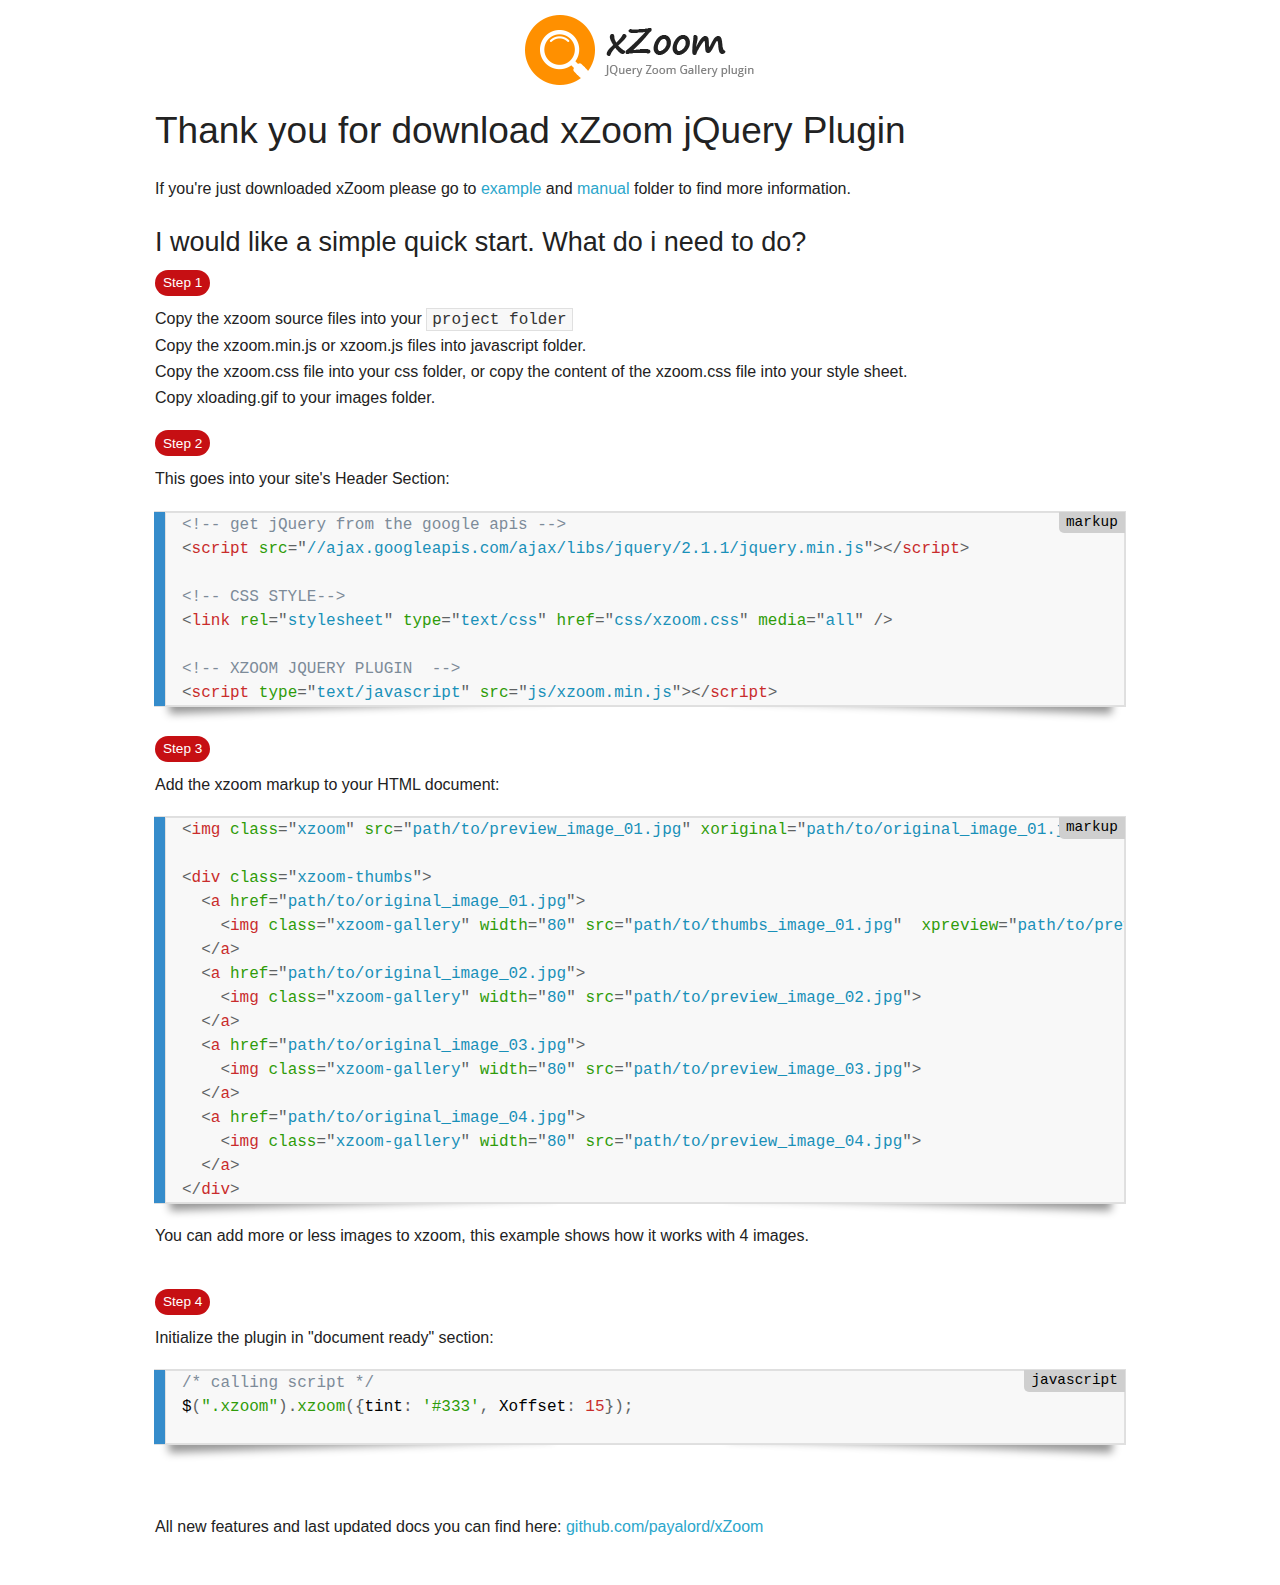
<file: xZoom-master/index.html>
<!doctype html>
<html class="no-js" lang="en">
  <head>
    <meta charset="utf-8" />
    <meta name="viewport" content="width=device-width, initial-scale=1.0" />
    <title>Manual | xZoom jQuery Zoom Gallery Plugin</title>
    <link rel="stylesheet" href="doc/css/normalize.css" />
    <link rel="stylesheet" href="doc/css/foundation.css" />
    <link rel="stylesheet" href="doc/css/prism.css" />
    <link rel="stylesheet" href="doc/css/manual.css" />
    <script src="doc/js/vendor/modernizr.js"></script>
  <!--[if lt IE 9]><script src="http://html5shiv.googlecode.com/svn/trunk/html5.js"></script><![endif]-->
  </head>

  <body>
  
  <div class="container">
    <div class="row">
      <div class="large-12 column text-center"><a href="https://payalord.github.io/xZoom"><img src="doc/images/logo.png" alt=""></a></div>
      <div class="large-12 column"><p><h2>Thank you for download xZoom jQuery Plugin</h2></p></div>
      <div class="large-12 column">
    If you're just downloaded xZoom please go to <a href="example/index.html">example</a> and <a href="doc/manual.html">manual</a> folder to find more information.
      </div>
    </div>
    <section>
      <div class="row">
        <div class="large-12 column">
          <h3>I would like a simple quick start. What do i need to do?</h3>
          <span class="label alert round">Step 1</span>
          <p>Copy the xzoom source files into your <code>project folder</code><br />
          Copy the xzoom.min.js or xzoom.js files into javascript folder.<br />
      Copy the xzoom.css file into your css folder, or copy the content of the xzoom.css file into your style sheet.<br />
      Copy xloading.gif to your images folder.</p>
          <span class="label alert round">Step 2</span>
          <p>This goes into your site's Header Section:</p>
          <p><pre><code class="language-markup">&lt;!-- get jQuery from the google apis --&gt;
&lt;script src="//ajax.googleapis.com/ajax/libs/jquery/2.1.1/jquery.min.js"&gt;&lt;/script&gt;

&lt;!-- CSS STYLE--&gt;
&lt;link rel="stylesheet" type="text/css" href="css/xzoom.css" media="all" /&gt;

&lt;!-- XZOOM JQUERY PLUGIN  --&gt;
&lt;script type="text/javascript" src="js/xzoom.min.js"&gt;&lt;/script&gt;</code></pre>
          </p>    
          <div class="line"><span class="label alert round">Step 3</span>
          <p>Add the xzoom markup to your HTML document:</p>
          <p>
            <pre><code class="language-markup">&lt;img class="xzoom" src="path/to/preview_image_01.jpg" xoriginal="path/to/original_image_01.jpg" /&gt;

&lt;div class="xzoom-thumbs"&gt;
  &lt;a href="path/to/original_image_01.jpg"&gt;
    &lt;img class="xzoom-gallery" width="80" src="path/to/thumbs_image_01.jpg"  xpreview="path/to/preview_image_01.jpg"&gt;
  &lt;/a&gt;
  &lt;a href="path/to/original_image_02.jpg"&gt;
    &lt;img class="xzoom-gallery" width="80" src="path/to/preview_image_02.jpg"&gt;
  &lt;/a&gt;
  &lt;a href="path/to/original_image_03.jpg"&gt;
    &lt;img class="xzoom-gallery" width="80" src="path/to/preview_image_03.jpg"&gt;
  &lt;/a&gt;
  &lt;a href="path/to/original_image_04.jpg"&gt;
    &lt;img class="xzoom-gallery" width="80" src="path/to/preview_image_04.jpg"&gt;
  &lt;/a&gt;
&lt;/div&gt;</code></pre>
          </p>
      <p>You can add more or less images to xzoom, this example shows how it works with 4 images.</p>
          </div>
          <div class="line"><span class="label alert round">Step 4</span>
          <p>Initialize the plugin in "document ready" section:</p>
          <p>
            <pre><code class="language-javascript">/* calling script */
$(".xzoom").xzoom({tint: '#333', Xoffset: 15});
            </code></pre>
          </p>
          </div>                        
        </div>       
      </div>
    </section> 
    <section>
    <div class="row">
      <div class="large-12 column">
        <div class="line">
          <p>All new features and last updated docs you can find here: <a href="https://github.com/payalord/xZoom">github.com/payalord/xZoom</a></p>
        </div>
      </div>
    </div>  
    </section>       
  </div>
    <script src="doc/js/vendor/jquery.js"></script>
    <script src="doc/js/foundation.min.js"></script>
    <script src="doc/js/vendor/prism.js"></script>
  </body>
</html>
</file>
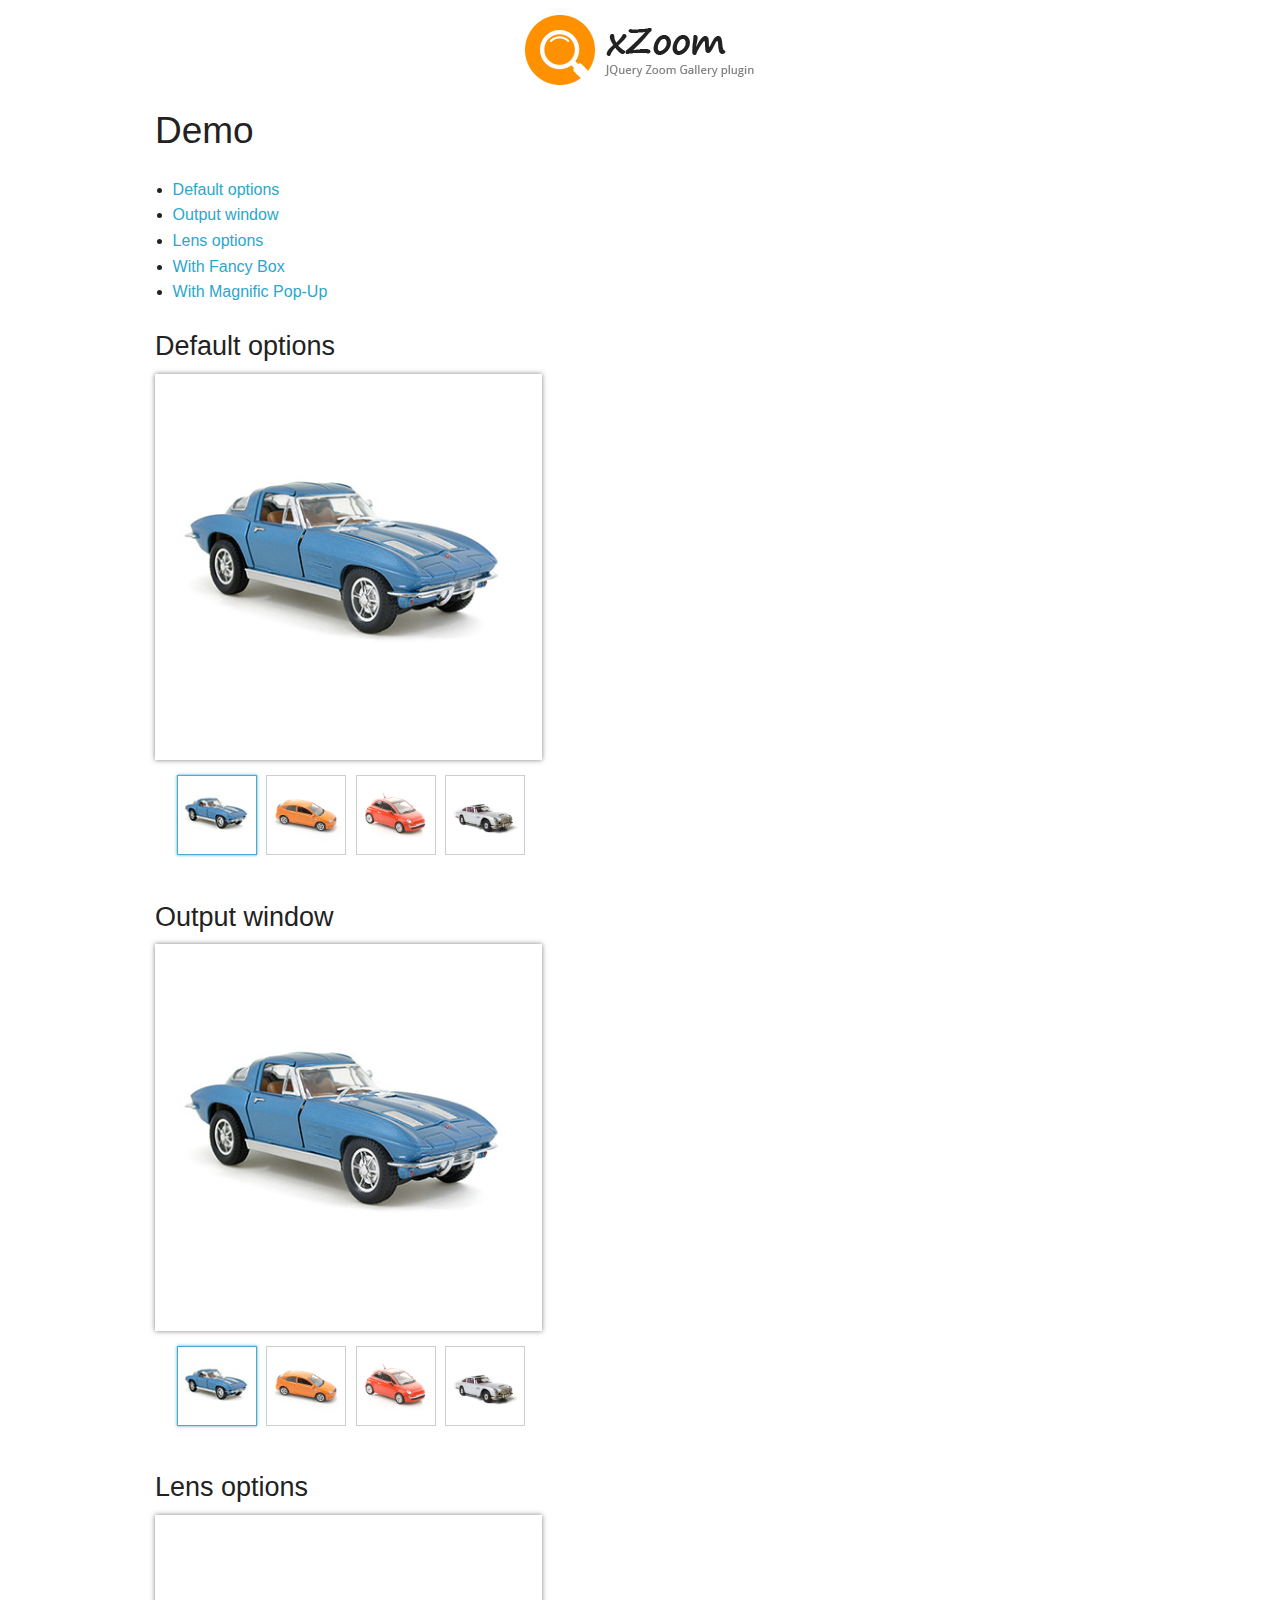
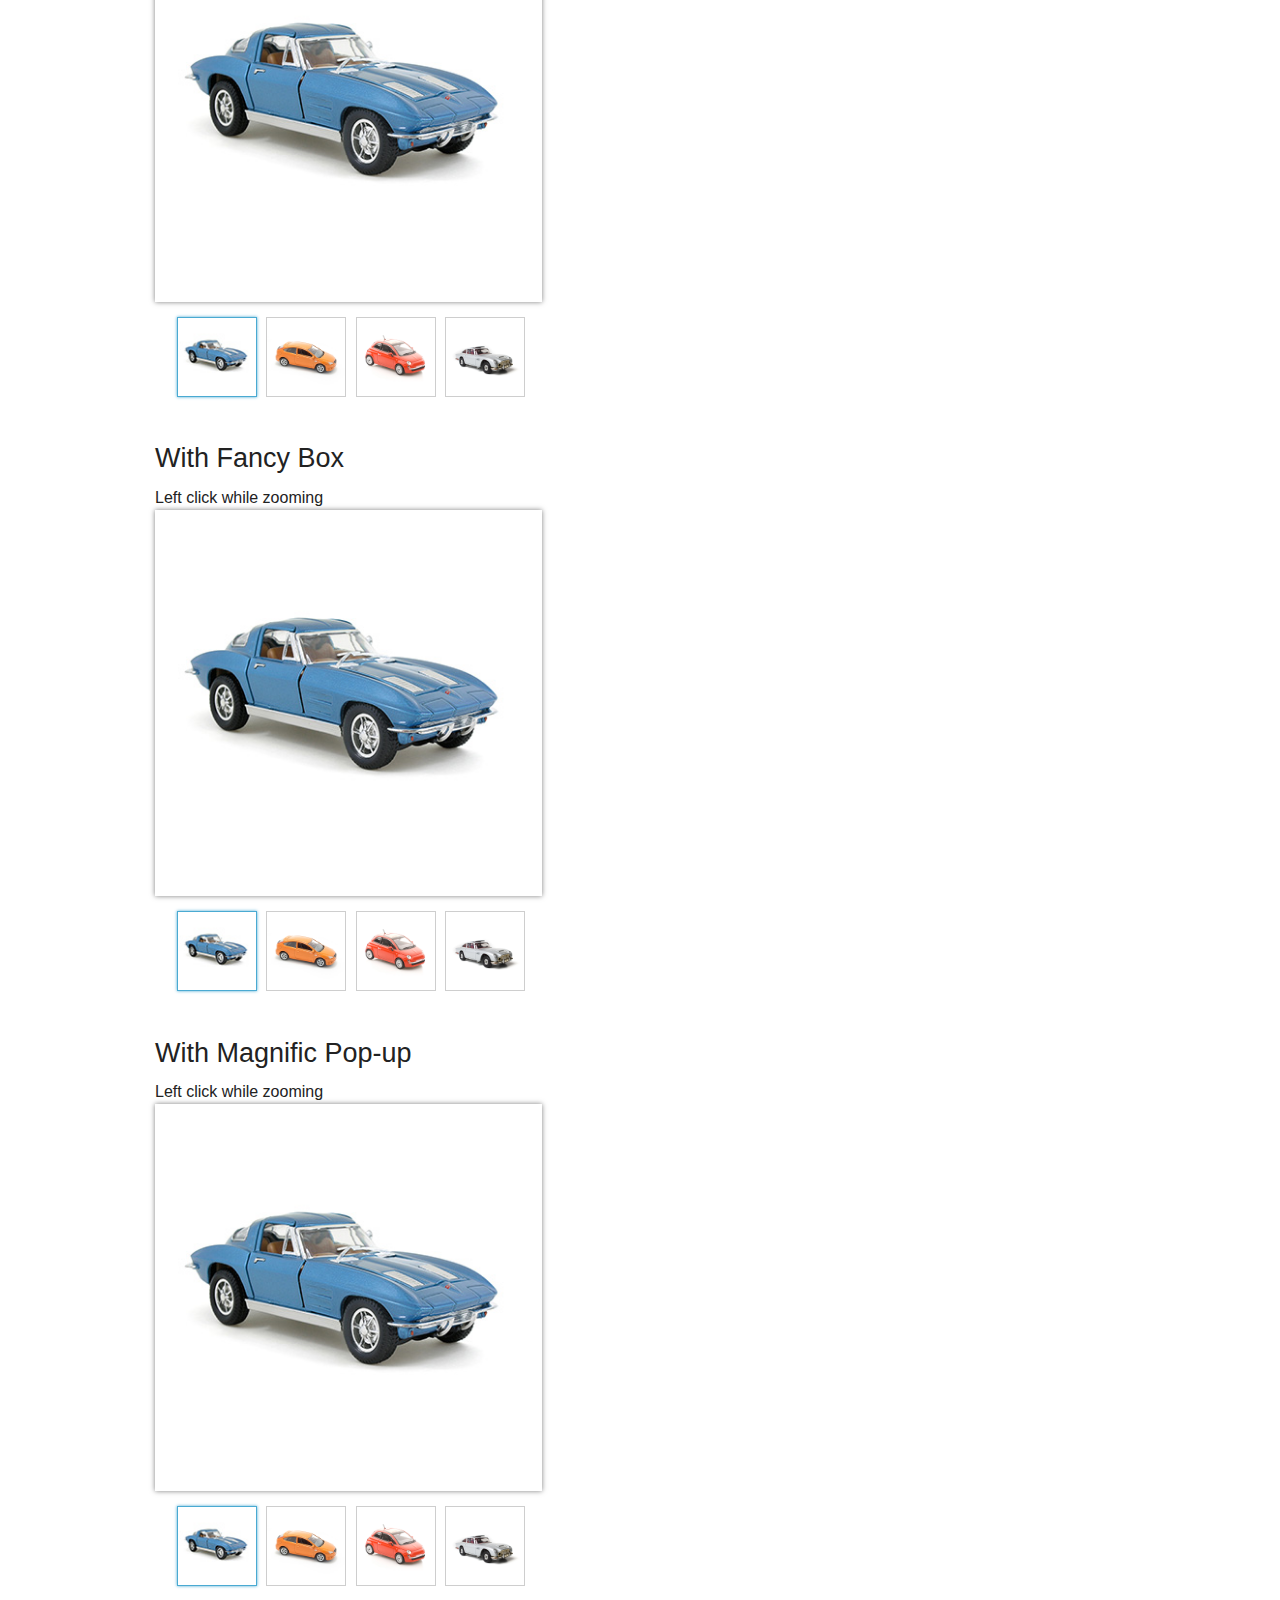
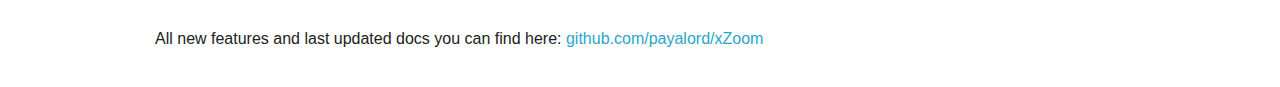
<file: xZoom-master/example/index.html>
<!doctype html>
<html class="no-js" lang="en">
  <head>
    <meta charset="utf-8" />
    <meta name="viewport" content="width=device-width, initial-scale=1.0" />
    <title>Demo | xZoom Jquery Zoom Gallery</title>
    <link rel="stylesheet" href="css/normalize.css" />
    <link rel="stylesheet" href="css/foundation.css" />
    <link rel="stylesheet" href="css/demo.css" />
    <script src="js/vendor/modernizr.js"></script>
    <script src="js/vendor/jquery.js"></script>
  <!-- xzoom plugin here -->
  <script type="text/javascript" src="../dist/xzoom.min.js"></script>
  <link rel="stylesheet" type="text/css" href="css/xzoom.css" media="all" /> 
  <!-- hammer plugin here -->
  <script type="text/javascript" src="hammer.js/1.0.5/jquery.hammer.min.js"></script>  
  <!--[if lt IE 9]><script src="http://html5shiv.googlecode.com/svn/trunk/html5.js"></script><![endif]-->
  <link type="text/css" rel="stylesheet" media="all" href="fancybox/source/jquery.fancybox.css" />
  <link type="text/css" rel="stylesheet" media="all" href="magnific-popup/css/magnific-popup.css" />
  <script type="text/javascript" src="fancybox/source/jquery.fancybox.js"></script>
  <script type="text/javascript" src="magnific-popup/js/magnific-popup.js"></script>       
  </head>

  <body>
  
  <div class="container">
    <div class="row">
      <div class="large-12 column text-center"><a href="https://payalord.github.io/xZoom"><img src="images/logo.png" alt=""></a></div>
      <div class="large-12 column"><p><h2>Demo</h2></p></div>
      <div class="large-12 column">
        <ul>
          <li><a href="#default">Default options</a></li>
          <li><a href="#output">Output window</a></li>
          <li><a href="#lens">Lens options</a></li>
          <li><a href="#fancy">With Fancy Box</a></li>
          <li><a href="#magnific">With Magnific Pop-Up</a></li>
        </ul>
      </div>
    </div>
    
    <!-- default start -->
    <section id="default" class="padding-top0">
    <div class="row">
      <div class="large-12 column"><h3>Default options</h3></div>
      <div class="large-5 column">
        <div class="xzoom-container">
          <img class="xzoom" id="xzoom-default" src="images/gallery/preview/01_b_car.jpg" xoriginal="images/gallery/original/01_b_car.jpg" />
          <div class="xzoom-thumbs">
            <a href="images/gallery/original/01_b_car.jpg"><img class="xzoom-gallery" width="80" src="images/gallery/thumbs/01_b_car.jpg"  xpreview="images/gallery/preview/01_b_car.jpg" title="The description goes here"></a>
            <a href="images/gallery/original/02_o_car.jpg"><img class="xzoom-gallery" width="80" src="images/gallery/preview/02_o_car.jpg" title="The description goes here"></a>
            <a href="images/gallery/original/03_r_car.jpg"><img class="xzoom-gallery" width="80" src="images/gallery/preview/03_r_car.jpg" title="The description goes here"></a>
            <a href="images/gallery/original/04_g_car.jpg"><img class="xzoom-gallery" width="80" src="images/gallery/preview/04_g_car.jpg" title="The description goes here"></a>
          </div>
        </div>        
      </div>
      <div class="large-7 column"></div>
    </div>
    </section>
    <!-- default end -->

    <!-- output window start -->
    <section id="output">
    <div class="row">
      <div class="large-12 column"><h3>Output window</h3></div>
      <div class="large-5 column">
        <div class="xzoom-container">
          <img class="xzoom2" src="images/gallery/preview/01_b_car.jpg" xoriginal="images/gallery/original/01_b_car.jpg" />
            <div class="xzoom-thumbs">
              <a href="images/gallery/original/01_b_car.jpg"><img class="xzoom-gallery2" width="80" src="images/gallery/thumbs/01_b_car.jpg"  xpreview="images/gallery/preview/01_b_car.jpg" title="The description goes here"></a>
              <a href="images/gallery/original/02_o_car.jpg"><img class="xzoom-gallery2" width="80" src="images/gallery/preview/02_o_car.jpg" title="The description goes here"></a>
              <a href="images/gallery/original/03_r_car.jpg"><img class="xzoom-gallery2" width="80" src="images/gallery/preview/03_r_car.jpg" title="The description goes here"></a>
              <a href="images/gallery/original/04_g_car.jpg"><img class="xzoom-gallery2" width="80" src="images/gallery/preview/04_g_car.jpg" title="The description goes here"></a>
            </div>
        </div>        
      </div>
      <div class="large-7 column"><div id="xzoom2-id" style="float: right; width: 200px; height: 200px;"></div></div>
    </div>
    </section>   
    <!-- output window end -->

    <!-- lens options start -->
    <section id="lens">
    <div class="row">
      <div class="large-12 column"><h3>Lens options</h3></div>
      <div class="large-5 column">
        <div class="xzoom-container">
          <img class="xzoom3" src="images/gallery/preview/01_b_car.jpg" xoriginal="images/gallery/original/01_b_car.jpg" />
          <div class="xzoom-thumbs">
            <a href="images/gallery/original/01_b_car.jpg"><img class="xzoom-gallery3" width="80" src="images/gallery/thumbs/01_b_car.jpg"  xpreview="images/gallery/preview/01_b_car.jpg" title="The description goes here"></a>
            <a href="images/gallery/original/02_o_car.jpg"><img class="xzoom-gallery3" width="80" src="images/gallery/preview/02_o_car.jpg" title="The description goes here"></a>
            <a href="images/gallery/original/03_r_car.jpg"><img class="xzoom-gallery3" width="80" src="images/gallery/preview/03_r_car.jpg" title="The description goes here"></a>
            <a href="images/gallery/original/04_g_car.jpg"><img class="xzoom-gallery3" width="80" src="images/gallery/preview/04_g_car.jpg" title="The description goes here"></a>
          </div>
        </div>        
      </div>
      <div class="large-7 column"></div>
    </div>
    </section>   
    <!-- lens options end -->

    <!-- fancy start -->
    <section id="fancy">
    <div class="row">
      <div class="large-12 column"><h3>With Fancy Box</h3>Left click while zooming</div>
      <div class="large-5 column">
        <div class="xzoom-container">
          <img class="xzoom4" id="xzoom-fancy" src="images/gallery/preview/01_b_car.jpg" xoriginal="images/gallery/original/01_b_car.jpg" />
          <div class="xzoom-thumbs">
            <a href="images/gallery/original/01_b_car.jpg"><img class="xzoom-gallery4" width="80" src="images/gallery/thumbs/01_b_car.jpg"  xpreview="images/gallery/preview/01_b_car.jpg" title="The description goes here"></a>
            <a href="images/gallery/original/02_o_car.jpg"><img class="xzoom-gallery4" width="80" src="images/gallery/preview/02_o_car.jpg" title="The description goes here"></a>
            <a href="images/gallery/original/03_r_car.jpg"><img class="xzoom-gallery4" width="80" src="images/gallery/preview/03_r_car.jpg" title="The description goes here"></a>
            <a href="images/gallery/original/04_g_car.jpg"><img class="xzoom-gallery4" width="80" src="images/gallery/preview/04_g_car.jpg" title="The description goes here"></a>
          </div>
        </div>          
      </div>
      <div class="large-7 column"></div>
    </div>
    </section>   
    <!-- fancy end -->

    <!-- magnific start -->
    <section id="magnific">
    <div class="row">
      <div class="large-12 column"><h3>With Magnific Pop-up</h3>Left click while zooming</div>
      <div class="large-5 column">
        <div class="xzoom-container">
          <img class="xzoom5" id="xzoom-magnific" src="images/gallery/preview/01_b_car.jpg" xoriginal="images/gallery/original/01_b_car.jpg" />
          <div class="xzoom-thumbs">
            <a href="images/gallery/original/01_b_car.jpg"><img class="xzoom-gallery5" width="80" src="images/gallery/thumbs/01_b_car.jpg"  xpreview="images/gallery/preview/01_b_car.jpg" title="The description goes here"></a>
            <a href="images/gallery/original/02_o_car.jpg"><img class="xzoom-gallery5" width="80" src="images/gallery/preview/02_o_car.jpg" title="The description goes here"></a>
            <a href="images/gallery/original/03_r_car.jpg"><img class="xzoom-gallery5" width="80" src="images/gallery/preview/03_r_car.jpg" title="The description goes here"></a>
            <a href="images/gallery/original/04_g_car.jpg"><img class="xzoom-gallery5" width="80" src="images/gallery/preview/04_g_car.jpg" title="The description goes here"></a>
          </div>
        </div>        
      </div>
      <div class="large-7 column"></div>
    </div>
    </section>   
    <!-- magnific end -->
    <section>
    <div class="row">
      <div class="large-12 column">
        <div class="line">
          <p>All new features and last updated docs you can find here: <a href="https://github.com/payalord/xZoom">github.com/payalord/xZoom</a></p>
        </div>
      </div>
    </div>  
    </section> 
  </div>
    <script src="js/foundation.min.js"></script>
    <script src="js/setup.js"></script>
  </body>
</html>
</file>
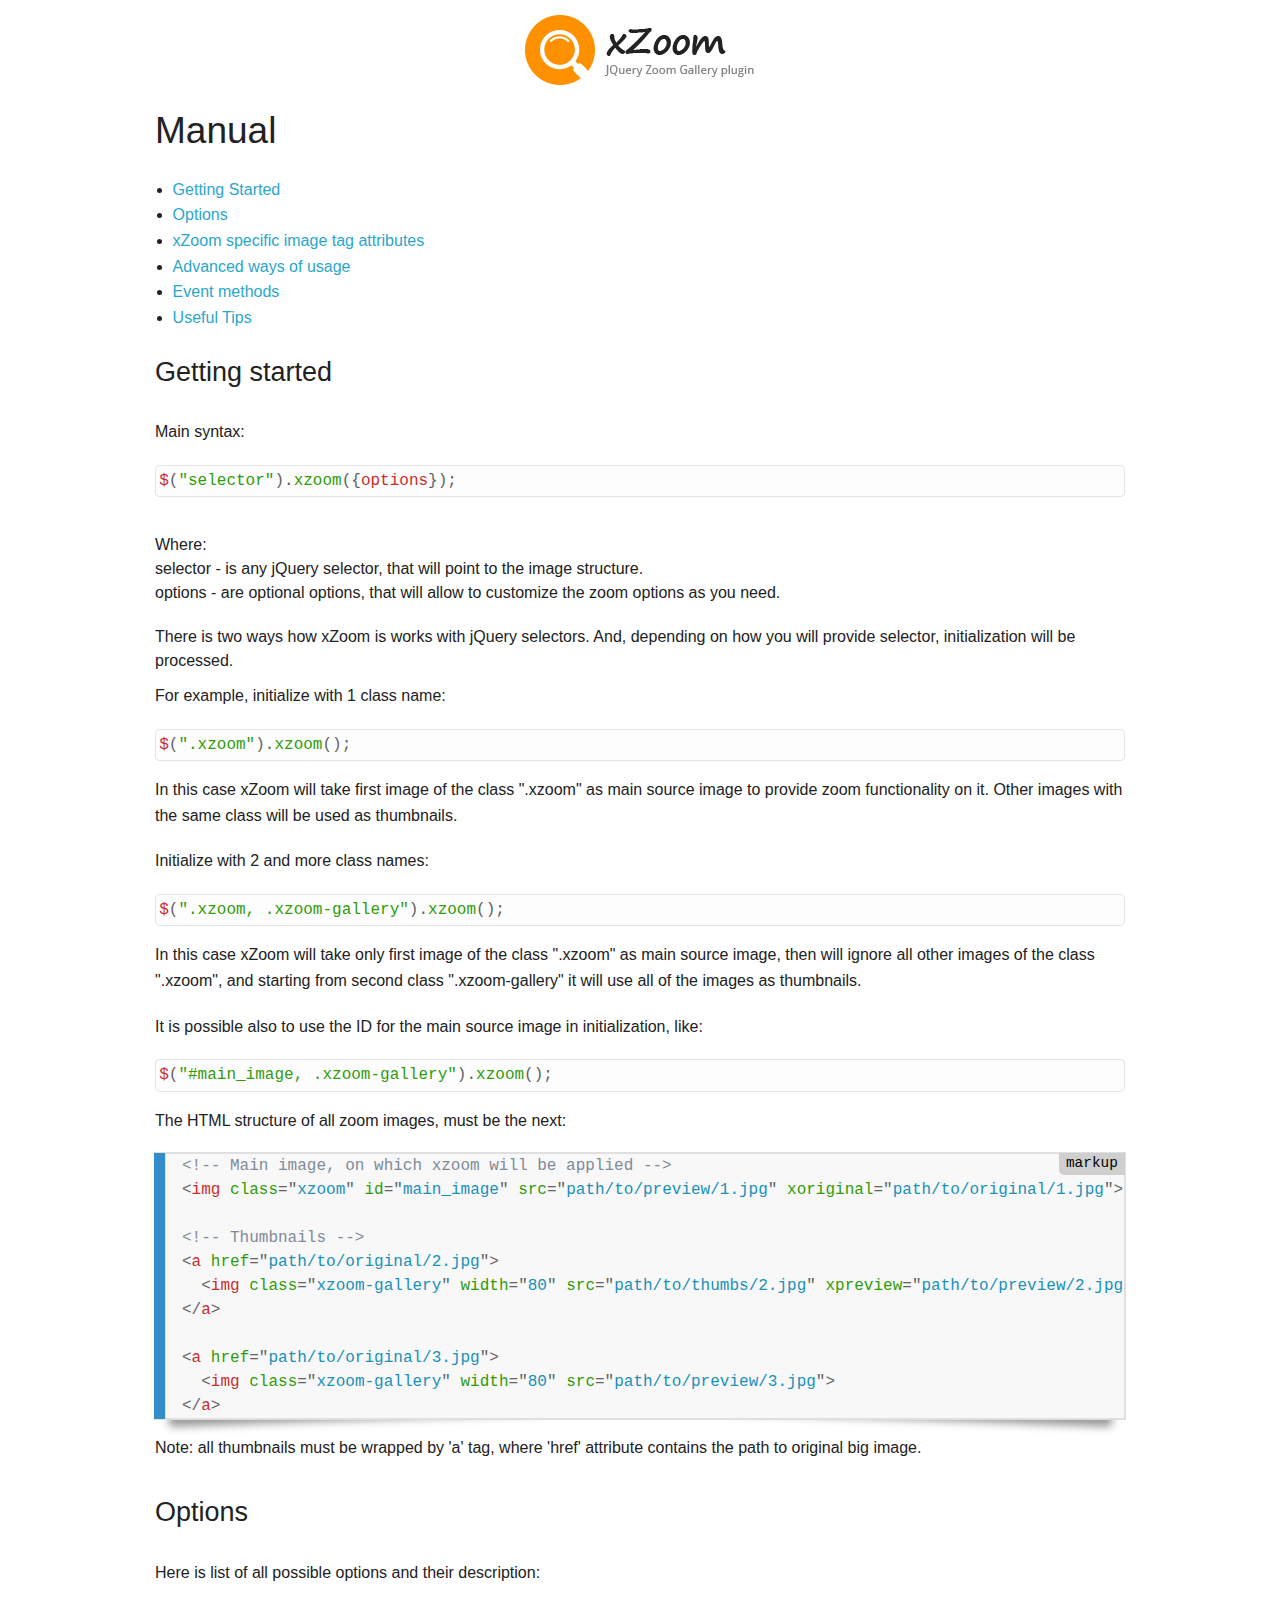
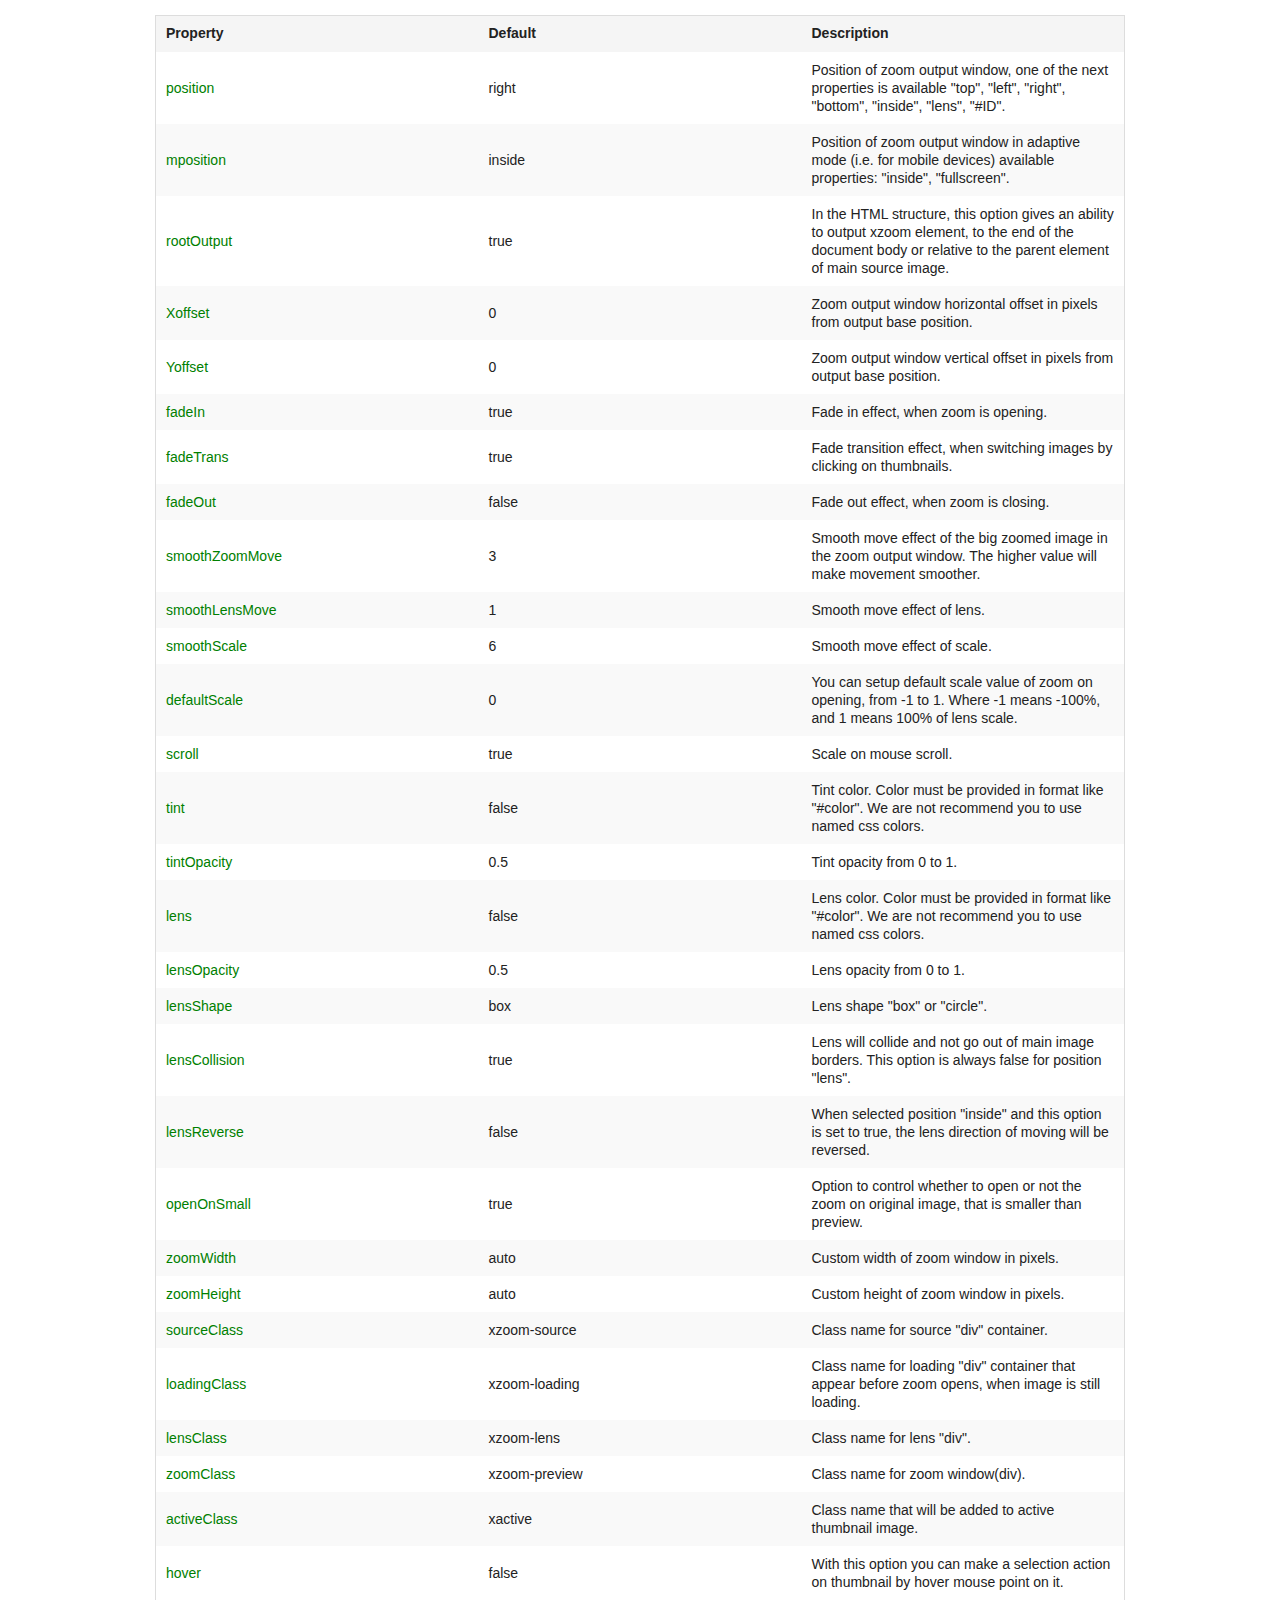
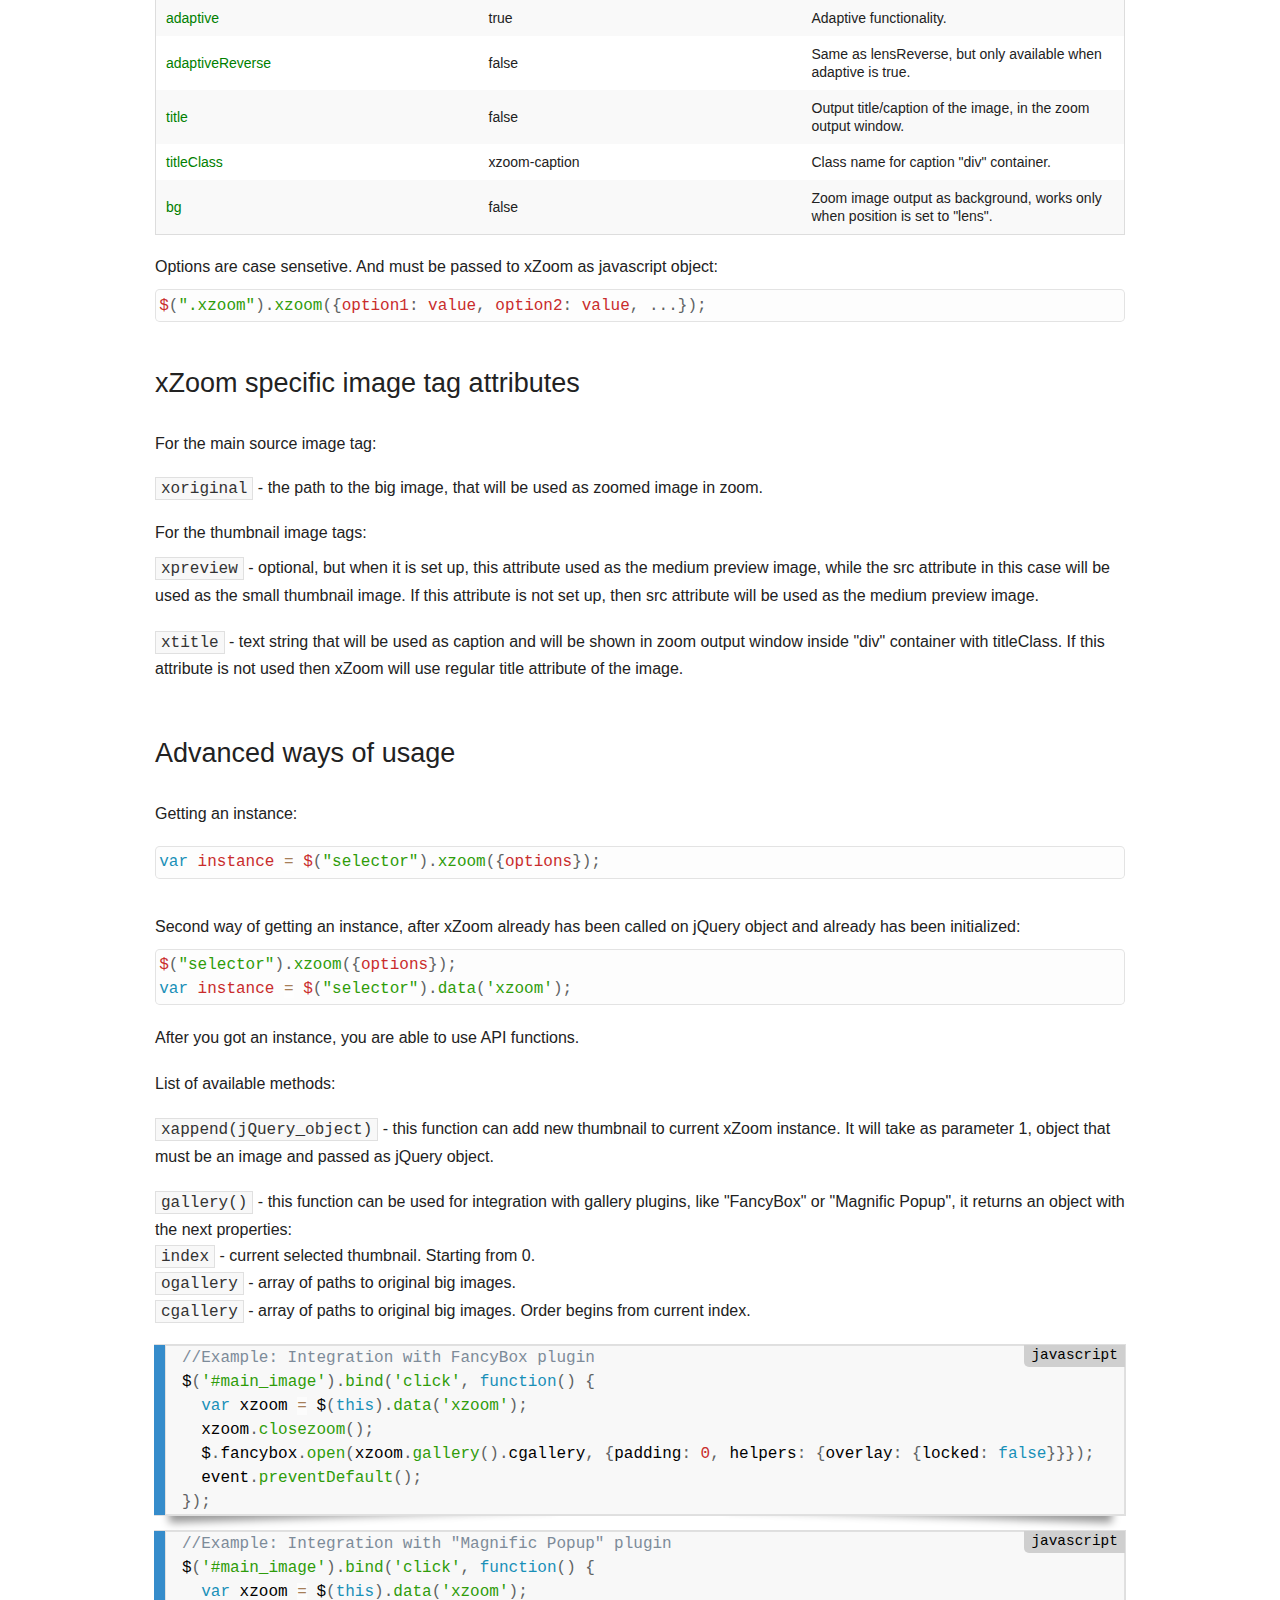
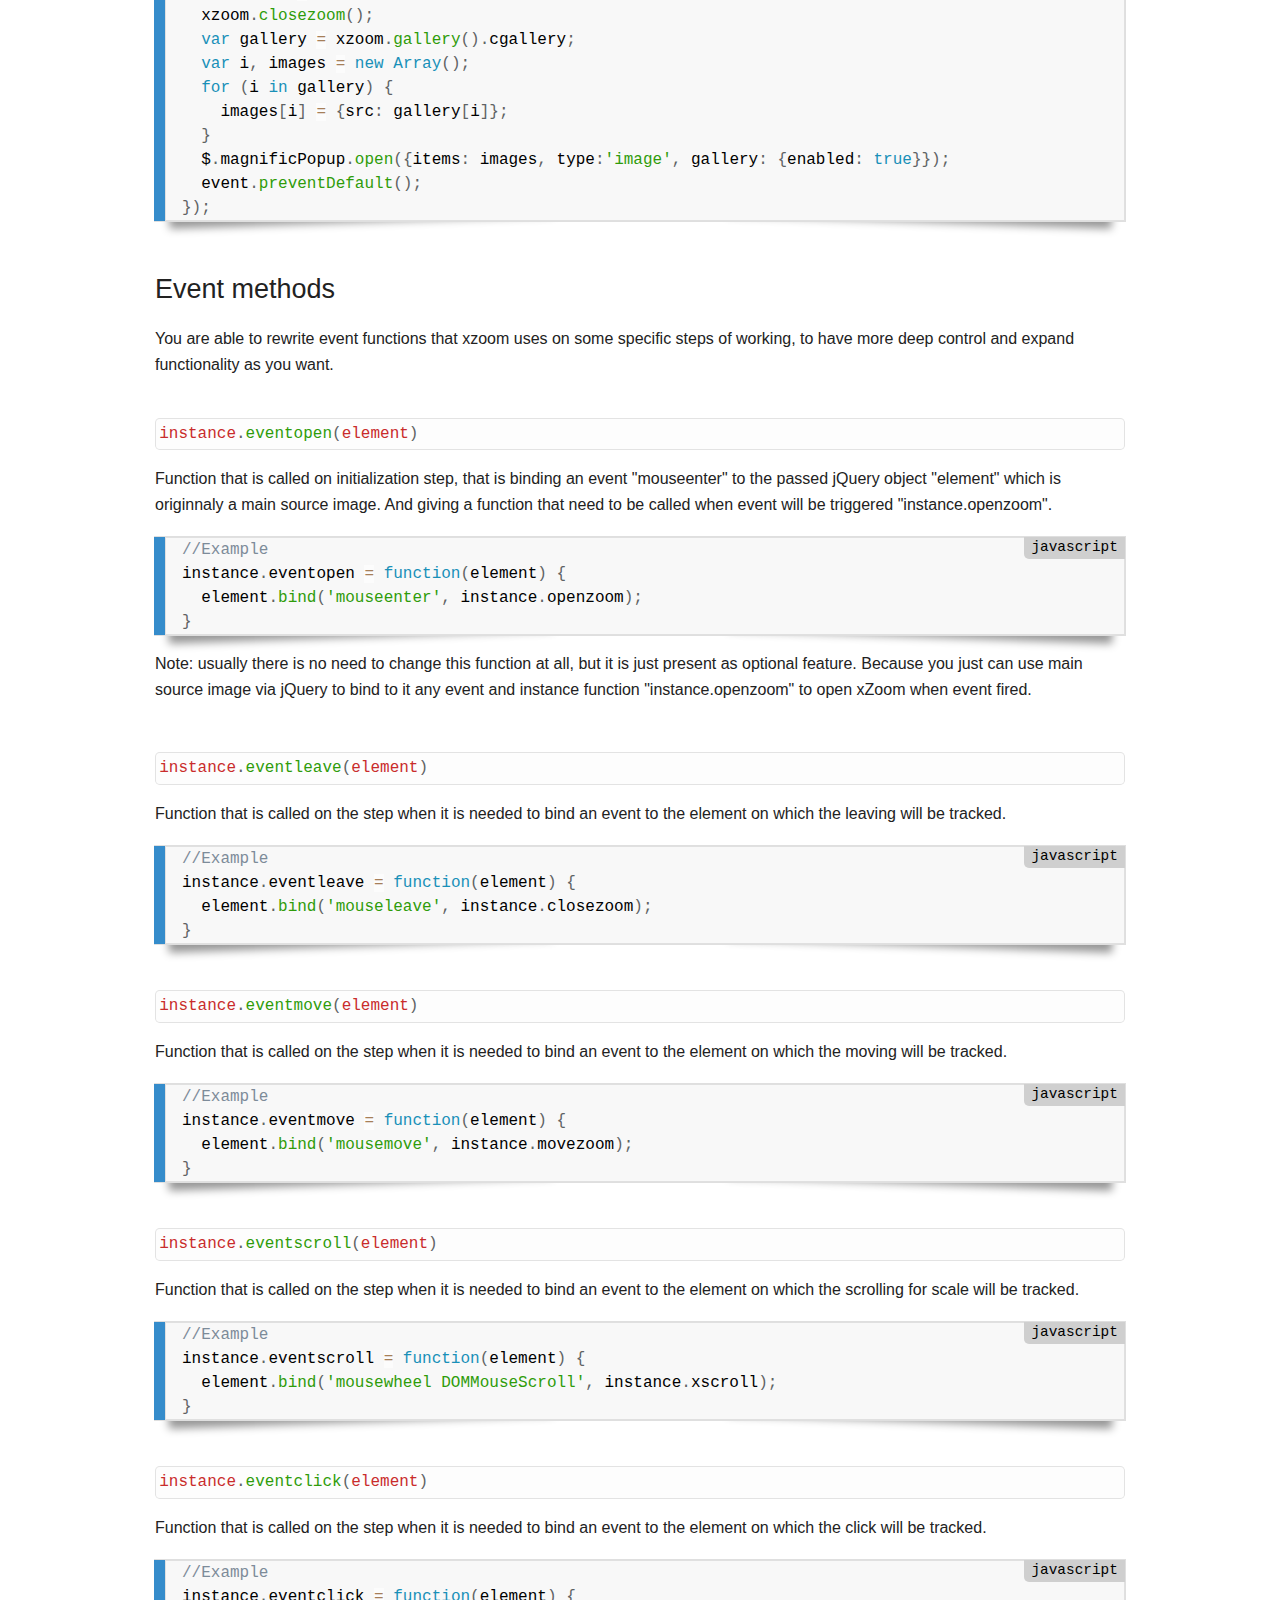
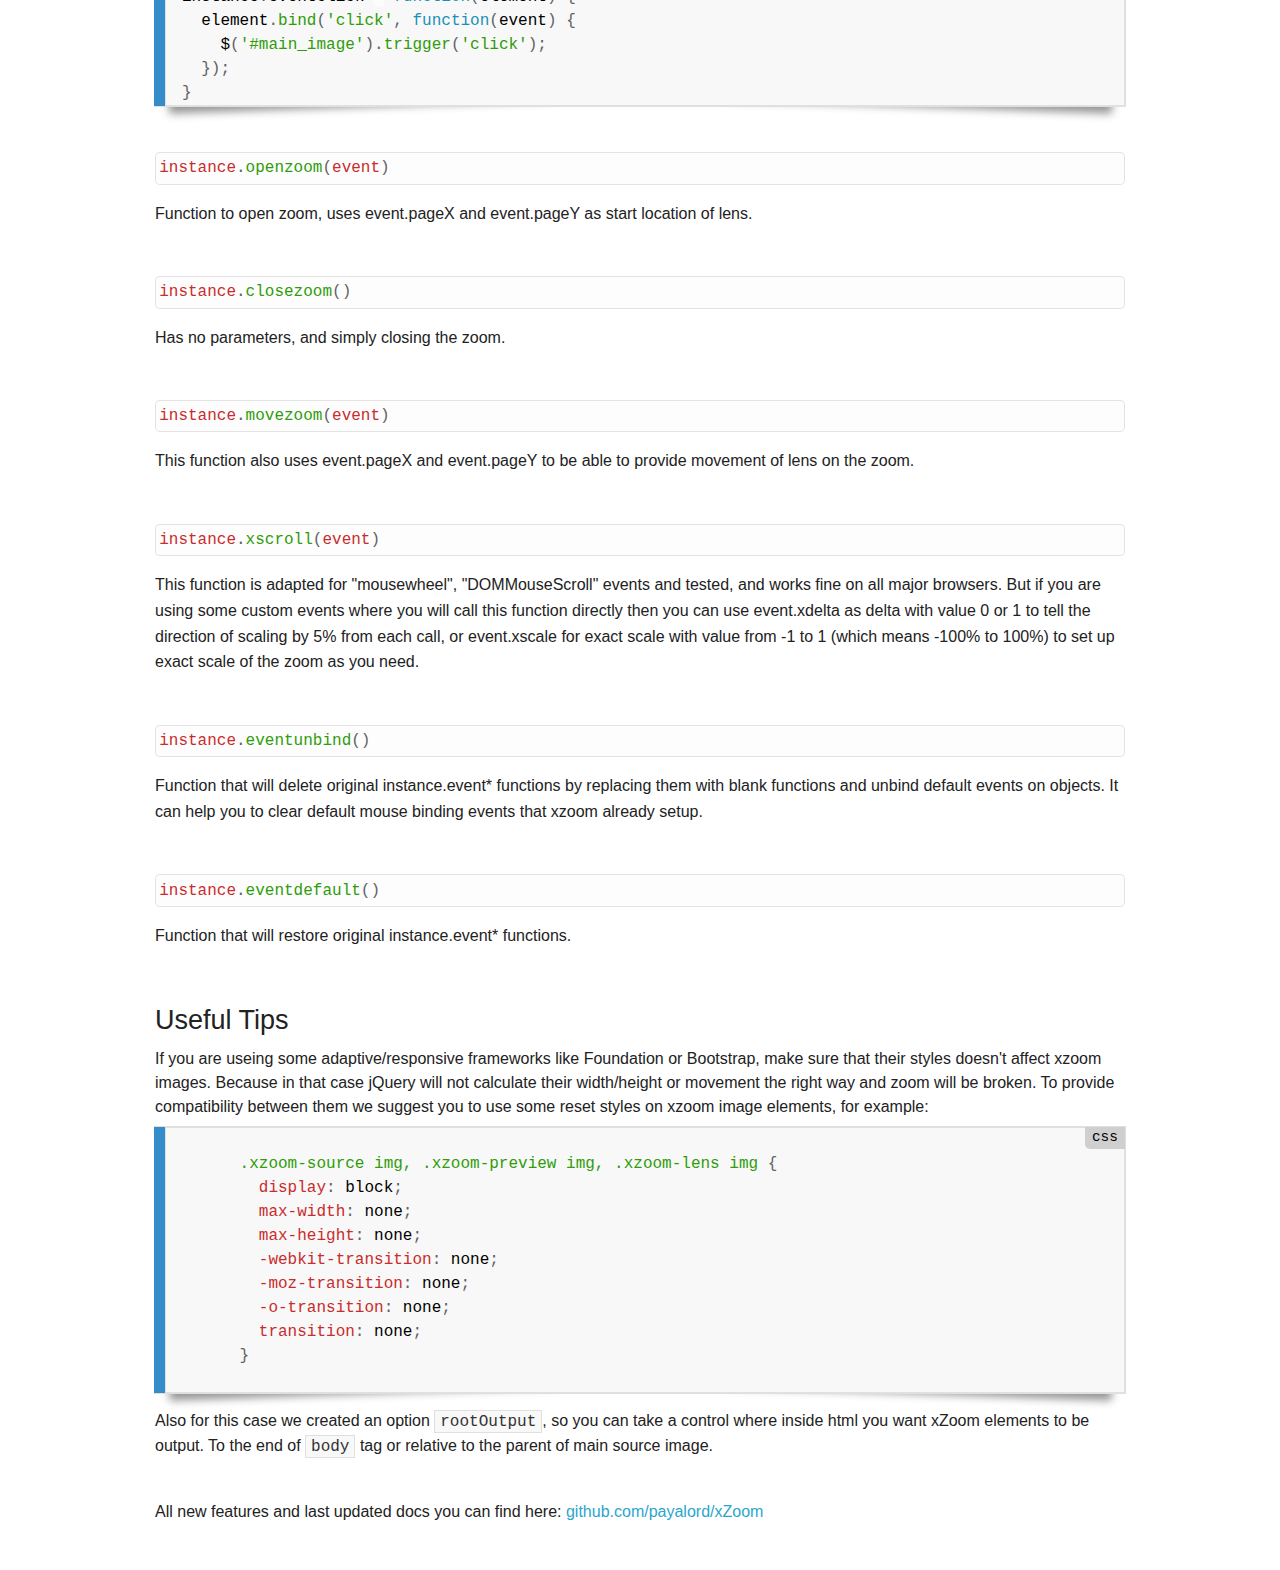
<file: xZoom-master/doc/manual.html>
<!doctype html>
<html class="no-js" lang="en">
  <head>
  <meta charset="utf-8" />
  <meta name="viewport" content="width=device-width, initial-scale=1.0" />
  <title>Manual | xZoom Jquery Zoom Gallery</title>
  <link rel="stylesheet" href="css/normalize.css" />
  <link rel="stylesheet" href="css/foundation.css" />
  <link rel="stylesheet" href="css/prism.css" />
  <link rel="stylesheet" href="css/manual.css" />
  <script src="js/vendor/modernizr.js"></script>
  <!--[if lt IE 9]><script src="http://html5shiv.googlecode.com/svn/trunk/html5.js"></script><![endif]-->     
  </head>

  <body>
  
  <div class="container">
  <div class="row">
    <div class="large-12 column text-center"><a href="https://payalord.github.io/xZoom"><img src="images/logo.png" alt=""></a></div>
    <div class="large-12 column"><p><h2>Manual</h2></p></div>
    <div class="large-12 column">
    <ul>
      <li><a href="#started">Getting Started</a></li>
      <li><a href="#options">Options</a></li>
      <li><a href="#specific">xZoom specific image tag attributes</a></li>
      <li><a href="#advanced">Advanced ways of usage</a></li>
      <li><a href="#events">Event methods</a></li>
      <li><a href="#usefultips">Useful Tips</a></li>
    </ul>
    </div>
  </div>
  <section id="started" class="padding-top0">
    <div class="row">
    <div class="large-12 column">
      <h3>Getting started</h3>  
    </div>    
    <div class="large-12 column">
      <div class="line">
      <p>Main syntax:</p>
      <code class="language-javascript">$("selector").xzoom({options});</code>
      </div>
      <div class="line">
      Where:<br />
      selector - is any jQuery selector, that will point to the image structure.<br />
      options - are optional options, that will allow to customize the zoom options as you need.<br />
      </div>          
      <div class="line">
      There is two ways how xZoom is works with jQuery selectors. And, depending on how you will provide selector, initialization will be processed.
      <p>For example, initialize with 1 class name:</p>
      <code class="language-javascript">$(".xzoom").xzoom();</code>
      <p>In this case xZoom will take first image of the class ".xzoom" as main source image to provide zoom functionality on it. Other images with the same class will be used as thumbnails.</p>
      <p>Initialize with 2 and more class names:</p>
      <code class="language-javascript">$(".xzoom, .xzoom-gallery").xzoom();</code>
      <p>In this case xZoom will take only first image of the class ".xzoom" as main source image, then will ignore all other images of the class ".xzoom", and starting from second class ".xzoom-gallery" it will use all of the images as thumbnails.</p>
      <p>It is possible also to use the ID for the main source image in initialization, like:</p>
      <code class="language-javascript">$("#main_image, .xzoom-gallery").xzoom();</code>
      <p>The HTML structure of all zoom images, must be the next:</p>
        <pre><code class="language-markup">&lt;!-- Main image, on which xzoom will be applied --&gt;
&lt;img class="xzoom" id="main_image" src="path/to/preview/1.jpg" xoriginal="path/to/original/1.jpg"&gt;

&lt;!-- Thumbnails --&gt;
&lt;a href="path/to/original/2.jpg"&gt;
  &lt;img class="xzoom-gallery" width="80" src="path/to/thumbs/2.jpg" xpreview="path/to/preview/2.jpg"&gt;
&lt;/a&gt;

&lt;a href="path/to/original/3.jpg"&gt;
  &lt;img class="xzoom-gallery" width="80" src="path/to/preview/3.jpg"&gt;
&lt;/a&gt;</code></pre>
      <p>Note: all thumbnails must be wrapped by 'a' tag, where 'href' attribute contains the path to original big image.</p>
      </div>
    </div>
    </div>
  </section>
   <section id="options" class="padding-top0">
    <div class="row">
    <div class="large-12 column">
      <h3>Options</h3>  
    </div>    
    <div class="large-12 column">
      <div class="line">
      <p>
      Here is list of all possible options and their description:</p>
      </div>
      <div>
      <table>
        <thead>
        <tr>
          <th>Property</th>
          <th>Default</th>
          <th>Description</th>
        </tr>
        </thead>
        <tbody>
        <tr>
          <td class="green">position</td>
          <td>right</td>
          <td>Position of zoom output window, one of the next properties is available "top", "left", "right", "bottom", "inside", "lens", "#ID".</td>
        </tr>
        <tr>
          <td class="green">mposition</td>
          <td>inside</td>
          <td>Position of zoom output window in adaptive mode (i.e. for mobile devices) available properties: "inside", "fullscreen".</td>
        </tr>
        <tr>
          <td class="green">rootOutput</td>
          <td>true</td>
          <td>In the HTML structure, this option gives an ability to output xzoom element, to the end of the document body or relative to the parent element of main source image.</td>
        </tr>
        <tr>
          <td class="green">Xoffset</td>
          <td>0</td>
          <td>Zoom output window horizontal offset in pixels from output base position.</td>
        </tr>
        <tr>
          <td class="green">Yoffset</td>
          <td>0</td>
          <td>Zoom output window vertical offset in pixels from output base position.</td>
        </tr> 
        <tr>
          <td class="green">fadeIn</td>
          <td>true</td>
          <td>Fade in effect, when zoom is opening.</td>
        </tr> 
        <tr>
          <td class="green">fadeTrans</td>
          <td>true</td>
          <td>Fade transition effect, when switching images by clicking on thumbnails.</td>
        </tr> 
        <tr>
          <td class="green">fadeOut</td>
          <td>false</td>
          <td>Fade out effect, when zoom is closing.</td>
        </tr> 
        <tr>
          <td class="green">smoothZoomMove</td>
          <td>3</td>
          <td>Smooth move effect of the big zoomed image in the zoom output window. The higher value will make movement smoother.</td>
        </tr>
        <tr>
          <td class="green">smoothLensMove</td>
          <td>1</td>
          <td>Smooth move effect of lens.</td>
        </tr>
        <tr>
          <td class="green">smoothScale</td>
          <td>6</td>
          <td>Smooth move effect of scale.</td>
        </tr>
        <tr>
          <td class="green">defaultScale</td>
          <td>0</td>
          <td>You can setup default scale value of zoom on opening, from -1 to 1. Where -1 means -100%, and 1 means 100% of lens scale.</td>
        </tr>
        <tr>
          <td class="green">scroll</td>
          <td>true</td>
          <td>Scale on mouse scroll.</td>
        </tr>
        <tr>
          <td class="green">tint</td>
          <td>false</td>
          <td>Tint color. Color must be provided in format like "#color". We are not recommend you to use named css colors.</td>
        </tr> 
        <tr>
          <td class="green">tintOpacity</td>
          <td>0.5</td>
          <td>Tint opacity from 0 to 1.</td>
        </tr>
        <tr>
          <td class="green">lens</td>
          <td>false</td>
          <td>Lens color. Color must be provided in format like "#color". We are not recommend you to use named css colors.</td>
        </tr>
        <tr>
          <td class="green">lensOpacity</td>
          <td>0.5</td>
          <td>Lens opacity from 0 to 1.</td>
        </tr>
        <tr>
          <td class="green">lensShape</td>
          <td>box</td>
          <td>Lens shape "box" or "circle".</td>
        </tr>
        <tr>
          <td class="green">lensCollision</td>
          <td>true</td>
          <td>Lens will collide and not go out of main image borders. This option is always false for position "lens".</td>
        </tr>
        <tr>
          <td class="green">lensReverse</td>
          <td>false</td>
          <td>When selected position "inside" and this option is set to true, the lens direction of moving will be reversed.</td>
        </tr>
        <tr>
          <td class="green">openOnSmall</td>
          <td>true</td>
          <td>Option to control whether to open or not the zoom on original image, that is smaller than preview.</td>
        </tr>
        <tr>
          <td class="green">zoomWidth</td>
          <td>auto</td>
          <td>Custom width of zoom window in pixels.</td>
        </tr>
        <tr>
          <td class="green">zoomHeight</td>
          <td>auto</td>
          <td>Custom height of zoom window in pixels.</td>
        </tr>
        <tr>
          <td class="green">sourceClass</td>
          <td>xzoom-source</td>
          <td>Class name for source "div" container.</td>
        </tr>
        <tr>
          <td class="green">loadingClass</td>
          <td>xzoom-loading</td>
          <td>Class name for loading "div" container that appear before zoom opens, when image is still loading.</td>
        </tr>
        <tr>
          <td class="green">lensClass</td>
          <td>xzoom-lens</td>
          <td>Class name for lens "div".</td>
        </tr>
        <tr>
          <td class="green">zoomClass</td>
          <td>xzoom-preview</td>
          <td>Class name for zoom window(div).</td>
        </tr>
        <tr>
          <td class="green">activeClass</td>
          <td>xactive</td>
          <td>Class name that will be added to active thumbnail image.</td>
        </tr>
        <tr>
          <td class="green">hover</td>
          <td>false</td>
          <td>With this option you can make a selection action on thumbnail by hover mouse point on it.</td>
        </tr>
        <tr>
          <td class="green">adaptive</td>
          <td>true</td>
          <td>Adaptive functionality.</td>
        </tr>
        <tr>
          <td class="green">adaptiveReverse</td>
          <td>false</td>
          <td>Same as lensReverse, but only available when adaptive is true.</td>
        </tr>
        <tr>
          <td class="green">title</td>
          <td>false</td>
          <td>Output title/caption of the image, in the zoom output window.</td>
        </tr>
        <tr>
          <td class="green">titleClass</td>
          <td>xzoom-caption</td>
          <td>Class name for caption "div" container.</td>
        </tr>
        <tr>
          <td class="green">bg</td>
          <td>false</td>
          <td>Zoom image output as background, works only when position is set to "lens".</td>
        </tr>                               
        </tbody>
      </table>
    </div>
    <div>
      Options are case sensetive. And must be passed to xZoom as javascript object:
      <p><code class="language-javascript">$(".xzoom").xzoom({option1: value, option2: value, ...});</code></p>
    </div>          
    </div>
    </div>
  </section> 
  <section id="specific">
    <div class="row">
    <div class="large-12 column">
      <h3>xZoom specific image tag attributes</h3>  
    </div>    
    <div class="large-12 column">
      <div class="line">
      <p>For the main source image tag:</p>
      <code class="highlight">xoriginal</code> - the path to the big image, that will be used as zoomed image in zoom.
      </div>
      <div class="line">
      For the thumbnail image tags:
      <p><code class="highlight">xpreview</code> - optional, but when it is set up, this attribute used as the medium preview image, while the src attribute in this case will be used as the small thumbnail image. If this attribute is not set up, then src attribute will be used as the medium preview image.</p>
      <p><code class="highlight">xtitle</code> - text string that will be used as caption and will be shown in zoom output window inside "div" container with titleClass. If this attribute is not used then xZoom will use regular title attribute of the image.</p>
      </div>          
    </div>
    </div>
  </section>
  <section id="advanced">
    <div class="row">
    <div class="large-12 column">
      <h3>Advanced ways of usage</h3>  
    </div>    
    <div class="large-12 column">
      <div class="line">
      <p>Getting an instance:</p>
      <code class="language-javascript">var instance = $("selector").xzoom({options});</code>
      </div>
      <div class="line">
      Second way of getting an instance, after xZoom already has been called on jQuery object and already has been initialized:
      <p><code class="language-javascript">$("selector").xzoom({options});
var instance = $("selector").data('xzoom');</code></p>
      <p>After you got an instance, you are able to use API functions.</p>
      <p>List of available methods:</p>
      <p><code class="javascript">xappend(jQuery_object)</code> - this function can add new thumbnail to current xZoom instance. It will take as parameter 1, object that must be an image and passed as jQuery object.</p>
      <p><code class="javascript">gallery()</code> - this function can be used for integration with gallery plugins, like "FancyBox" or "Magnific Popup", it returns an object with the next properties:<br />
      <code class="highlight">index</code> - current selected thumbnail. Starting from 0.<br />
      <code class="highlight">ogallery</code> - array of paths to original big images.<br />
      <code class="highlight">cgallery</code> - array of paths to original big images. Order begins from current index.</p>
      <pre><code class="language-javascript">//Example: Integration with FancyBox plugin
$('#main_image').bind('click', function() {
  var xzoom = $(this).data('xzoom');
  xzoom.closezoom();
  $.fancybox.open(xzoom.gallery().cgallery, {padding: 0, helpers: {overlay: {locked: false}}});
  event.preventDefault();
});</code></pre>

      <pre><code class="language-javascript">//Example: Integration with "Magnific Popup" plugin
$('#main_image').bind('click', function() {
  var xzoom = $(this).data('xzoom');
  xzoom.closezoom();
  var gallery = xzoom.gallery().cgallery;
  var i, images = new Array();
  for (i in gallery) {
    images[i] = {src: gallery[i]};
  }
  $.magnificPopup.open({items: images, type:'image', gallery: {enabled: true}});
  event.preventDefault();
});</code></pre>
      </div>              
    </div>
    </div>
  </section>    
  <section id="events">
    <div class="row">
    <div class="large-12 column">
      <h3>Event methods</h3>  
    </div>    
    <div class="large-12 column">
       <div>
       <p>You are able to rewrite event functions that xzoom uses on some specific steps of working, to have more deep control and expand functionality as you want.</p>
       </div>
      <div class="line">
      <p><code class="language-javascript">instance.eventopen(element)</code>
      Function that is called on initialization step, that is binding an event "mouseenter" to the passed jQuery object "element" which is originnaly a main source image. And giving a function that need to be called when event will be triggered "instance.openzoom". </p>
      <pre><code class="language-javascript">//Example
instance.eventopen = function(element) {
  element.bind('mouseenter', instance.openzoom);
}</code></pre>
    <p>Note: usually there is no need to change this function at all, but it is just present as optional feature. Because you just can use main source image via jQuery to bind to it any event and instance function "instance.openzoom" to open xZoom when event fired.</p>
      </div>  
      <div class="line">
      <p><code class="language-javascript">instance.eventleave(element)</code>
      Function that is called on the step when it is needed to bind an event to the element on which the leaving will be tracked.</p>
      <pre><code class="language-javascript">//Example
instance.eventleave = function(element) {
  element.bind('mouseleave', instance.closezoom);
}</code></pre>
      </div> 
      <div class="line">
      <p><code class="language-javascript">instance.eventmove(element)</code>
      Function that is called on the step when it is needed to bind an event to the element on which the moving will be tracked.</p>
      <pre><code class="language-javascript">//Example
instance.eventmove = function(element) {
  element.bind('mousemove', instance.movezoom);
}</code></pre>
      </div>  
      <div class="line">
      <p><code class="language-javascript">instance.eventscroll(element)</code>
      Function that is called on the step when it is needed to bind an event to the element on which the scrolling for scale will be tracked.</p>
      <pre><code class="language-javascript">//Example
instance.eventscroll = function(element) {
  element.bind('mousewheel DOMMouseScroll', instance.xscroll);
}</code></pre>
      </div>  
      <div class="line">
      <p><code class="language-javascript">instance.eventclick(element)</code>
      Function that is called on the step when it is needed to bind an event to the element on which the click will be tracked.</p>
      <pre><code class="language-javascript">//Example
instance.eventclick = function(element) {
  element.bind('click', function(event) {
    $('#main_image').trigger('click');
  });
}</code></pre>
      </div>   
      <div class="line">
      <p><code class="language-javascript">instance.openzoom(event)</code>
      Function to open zoom, uses event.pageX and event.pageY as start location of lens.</p>
      </div>    
      <div class="line">
      <p><code class="language-javascript">instance.closezoom()</code>
      Has no parameters, and simply closing the zoom.</p>
      </div> 
      <div class="line">
      <p><code class="language-javascript">instance.movezoom(event)</code>
      This function also uses event.pageX and event.pageY to be able to provide movement of lens on the zoom.</p>
      </div>    
      <div class="line">
      <p><code class="language-javascript">instance.xscroll(event)</code>
      This function is adapted for "mousewheel", "DOMMouseScroll" events and tested, and works fine on all major browsers. But if you are using some custom events where you will call this function directly then you can use event.xdelta as delta with value 0 or 1 to tell the direction of scaling by 5% from each call, or event.xscale for exact scale with value from -1 to 1 (which means -100% to 100%) to set up exact scale of the zoom as you need.</p>
      </div> 
      <div class="line">
      <p><code class="language-javascript">instance.eventunbind()</code>
      Function that will delete original instance.event* functions by replacing them with blank functions and unbind default events on objects. It can help you to clear default mouse binding events that xzoom already setup.</p>
      </div>   
      <div class="line">
      <p><code class="language-javascript">instance.eventdefault()</code>
      Function that will restore original instance.event* functions.</p>
      </div>                                                                                 
    </div>
    </div>
  </section>
  <section id="usefultips">
    <div class="row">
    <div class="large-12 column">
      <h3>Useful Tips</h3>  
    </div>    
    <div class="large-12 column">
      If you are useing some adaptive/responsive frameworks like Foundation or Bootstrap, make sure that their styles doesn't affect xzoom images. Because in that case jQuery will not calculate their width/height or movement the right way and zoom will be broken. To provide compatibility between them we suggest you to use some reset styles on xzoom image elements, for example:
      <pre><code class="language-css">
      .xzoom-source img, .xzoom-preview img, .xzoom-lens img {
        display: block;
        max-width: none;
        max-height: none;
        -webkit-transition: none;
        -moz-transition: none;
        -o-transition: none;
        transition: none;
      }
      </code></pre>
      Also for this case we created an option <code class="highlight">rootOutput</code>, so you can take a control where inside html you want xZoom elements to be output. To the end of <code class="highlight">body</code> tag or relative to the parent of main source image.
    </div>
    </div>
  </section>
  <section>
  <div class="row">
    <div class="large-12 column">
      <div class="line">
        <p>All new features and last updated docs you can find here: <a href="https://github.com/payalord/xZoom">github.com/payalord/xZoom</a></p>
      </div>
    </div>
  </div>  
  </section>
  </div>
  <script src="js/vendor/jquery.js"></script>
  <script src="js/foundation.min.js"></script>
  <script src="js/vendor/prism.js"></script>
  </body>
</html>
</file>
<file: xZoom-master/doc/css/prism.css>
/* http://prismjs.com/download.html?themes=prism-coy&languages=markup+css+clike+javascript&plugins=line-highlight+line-numbers+show-language */
/**
 * prism.js Coy theme for JavaScript, CoffeeScript, CSS and HTML
 * Based on https://github.com/tshedor/workshop-wp-theme (Example: http://workshop.kansan.com/category/sessions/basics or http://workshop.timshedor.com/category/sessions/basics);
 * @author Tim  Shedor
 */

code[class*="language-"],
pre[class*="language-"] {
	color: black;
	font-family: Consolas, Monaco, 'Andale Mono', monospace;
	direction: ltr;
	text-align: left;
	white-space: pre;
	word-spacing: normal;
	word-break: normal;
	line-height: 1.5;

	-moz-tab-size: 4;
	-o-tab-size: 4;
	tab-size: 4;

	-webkit-hyphens: none;
	-moz-hyphens: none;
	-ms-hyphens: none;
	hyphens: none;
}

/* Code blocks */
pre[class*="language-"] {
	position: relative;
	margin: .5em 0;
	-webkit-box-shadow: -1px 0px 0px 0px #358ccb, 0px 0px 0px 1px #dfdfdf;
	-moz-box-shadow: -1px 0px 0px 0px #358ccb, 0px 0px 0px 1px #dfdfdf;
	box-shadow: -1px 0px 0px 0px #358ccb, 0px 0px 0px 1px #dfdfdf;
	border-left: 10px solid #358ccb;
	background-color: #fdfdfd;
	background-image: -webkit-linear-gradient(transparent 50%, rgba(69, 142, 209, 0.04) 50%);
	background-image: -moz-linear-gradient(transparent 50%, rgba(69, 142, 209, 0.04) 50%);
	background-image: -ms-linear-gradient(transparent 50%, rgba(69, 142, 209, 0.04) 50%);
	background-image: -o-linear-gradient(transparent 50%, rgba(69, 142, 209, 0.04) 50%);
	background-image: linear-gradient(transparent 50%, rgba(69, 142, 209, 0.04) 50%);
	background-size: 3em 3em;
	background-origin: content-box;
	overflow: visible;
	max-height: 30em;
}

code[class*="language"] {
	max-height: inherit;
	height: 100%;
	padding: 0 1em;
	display: block;
	overflow: auto;
}

/* Margin bottom to accomodate shadow */
:not(pre) > code[class*="language-"],
pre[class*="language-"] {
	background-color: #fdfdfd;
	-webkit-box-sizing: border-box;
	-moz-box-sizing: border-box;
	box-sizing: border-box;
	margin-bottom: 1em;
}

/* Inline code */
:not(pre) > code[class*="language-"] {
	position: relative;
	padding: .2em;
	-webkit-border-radius: 0.3em;
	-moz-border-radius: 0.3em;
	-ms-border-radius: 0.3em;
	-o-border-radius: 0.3em;
	border-radius: 0.3em;
	color: #c92c2c;
	border: 1px solid rgba(0, 0, 0, 0.1);
}

pre[class*="language-"]:before,
pre[class*="language-"]:after {
	content: '';
	z-index: -2;
	display: block;
	position: absolute;
	bottom: 0.75em;
	left: 0.18em;
	width: 40%;
	height: 20%;
	-webkit-box-shadow: 0px 13px 8px #979797;
	-moz-box-shadow: 0px 13px 8px #979797;
	box-shadow: 0px 13px 8px #979797;
	-webkit-transform: rotate(-2deg);
	-moz-transform: rotate(-2deg);
	-ms-transform: rotate(-2deg);
	-o-transform: rotate(-2deg);
	transform: rotate(-2deg);
}

:not(pre) > code[class*="language-"]:after,
pre[class*="language-"]:after {
	right: 0.75em;
	left: auto;
	-webkit-transform: rotate(2deg);
	-moz-transform: rotate(2deg);
	-ms-transform: rotate(2deg);
	-o-transform: rotate(2deg);
	transform: rotate(2deg);
}

.token.comment,
.token.block-comment,
.token.prolog,
.token.doctype,
.token.cdata {
	color: #7D8B99;
}

.token.punctuation {
	color: #5F6364;
}

.token.property,
.token.tag,
.token.boolean,
.token.number,
.token.function-name,
.token.constant,
.token.symbol,
.token.deleted {
	color: #c92c2c;
}

.token.selector,
.token.attr-name,
.token.string,
.token.char,
.token.function,
.token.builtin,
.token.inserted {
	color: #2f9c0a;
}

.token.operator,
.token.entity,
.token.url,
.token.variable {
	color: #a67f59;
	background: rgba(255, 255, 255, 0.5);
}

.token.atrule,
.token.attr-value,
.token.keyword,
.token.class-name {
	color: #1990b8;
}

.token.regex,
.token.important {
	color: #e90;
}

.language-css .token.string,
.style .token.string {
	color: #a67f59;
	background: rgba(255, 255, 255, 0.5);
}

.token.important {
	font-weight: normal;
}

.token.entity {
	cursor: help;
}

.namespace {
	opacity: .7;
}

@media screen and (max-width: 767px) {
	pre[class*="language-"]:before,
	pre[class*="language-"]:after {
		bottom: 14px;
		-webkit-box-shadow: none;
		-moz-box-shadow: none;
		box-shadow: none;
	}

}

/* Plugin styles */
.token.tab:not(:empty):before,
.token.cr:before,
.token.lf:before {
	color: #e0d7d1;
}

/* Plugin styles: Line Numbers */
pre[class*="language-"].line-numbers {
	padding-left: 0;
}

pre[class*="language-"].line-numbers code {
	padding-left: 3.8em;
}

pre[class*="language-"].line-numbers .line-numbers-rows {
	left: 0;
}

pre[data-line] {
	position: relative;
	padding: 1em 0 1em 3em;
}

.line-highlight {
	position: absolute;
	left: 0;
	right: 0;
	padding: inherit 0;
	margin-top: 1em; /* Same as .prism’s padding-top */

	background: hsla(24, 20%, 50%,.08);
	background: -moz-linear-gradient(left, hsla(24, 20%, 50%,.1) 70%, hsla(24, 20%, 50%,0));
	background: -webkit-linear-gradient(left, hsla(24, 20%, 50%,.1) 70%, hsla(24, 20%, 50%,0));
	background: -o-linear-gradient(left, hsla(24, 20%, 50%,.1) 70%, hsla(24, 20%, 50%,0));
	background: linear-gradient(left, hsla(24, 20%, 50%,.1) 70%, hsla(24, 20%, 50%,0));
	
	pointer-events: none;
	
	line-height: inherit;
	white-space: pre;
}

	.line-highlight:before,
	.line-highlight[data-end]:after {
		content: attr(data-start);
		position: absolute;
		top: .4em;
		left: .6em;
		min-width: 1em;
		padding: 0 .5em;
		background-color: hsla(24, 20%, 50%,.4);
		color: hsl(24, 20%, 95%);
		font: bold 65%/1.5 sans-serif;
		text-align: center;
		vertical-align: .3em;
		border-radius: 999px;
		text-shadow: none;
		box-shadow: 0 1px white;
	}
	
	.line-highlight[data-end]:after {
		content: attr(data-end);
		top: auto;
		bottom: .4em;
	}
pre.line-numbers {
	position: relative;
	padding-left: 3.8em;
	counter-reset: linenumber;
}

pre.line-numbers > code {
	position: relative;
}

.line-numbers .line-numbers-rows {
	position: absolute;
	pointer-events: none;
	top: 0;
	font-size: 100%;
	left: -3.8em;
	width: 3em; /* works for line-numbers below 1000 lines */
	letter-spacing: -1px;
	border-right: 1px solid #999;

	-webkit-user-select: none;
	-moz-user-select: none;
	-ms-user-select: none;
	user-select: none;

}

	.line-numbers-rows > span {
		pointer-events: none;
		display: block;
		counter-increment: linenumber;
	}

		.line-numbers-rows > span:before {
			content: counter(linenumber);
			color: #999;
			display: block;
			padding-right: 0.8em;
			text-align: right;
		}
pre[class*='language-'] {
	position: relative;
}
pre[class*='language-'] > code[data-language] {
	overflow: scroll;
	max-height: 28em;
	display: block;
}
pre[class*='language-'] > code[data-language]::before {
	content: attr(data-language);
	color: black;
	background-color: #CFCFCF;
	display: inline-block;
	position: absolute;
	top: 0;
	right: 0;
	font-size: 0.9em;
	border-radius: 0 0 0 5px;
	padding: 0 0.5em;
	text-shadow: none;
}
</file>
<file: xZoom-master/doc/css/manual.css>
/*demo styles for xZoom*/
.container { padding: 15px; }
section { padding-top: 20px; }
.padding-top0 { padding-top: 0px !important; }
p { margin-top: 10px; }
.line { padding-top: 10px; padding-bottom: 10px; }
.green { color: green !important; }
</file>
<file: xZoom-master/example/css/demo.css>
/*demo styles for xZoom*/
.container { padding: 15px; }
section { padding-top: 20px; }
.padding-top0 { padding-top: 0px !important;}
</file>
<file: xZoom-master/example/css/xzoom.css>
/* Compatibility styles for frameworks like bootstrap, foundation e.t.c */
.xzoom-source img, .xzoom-preview img, .xzoom-lens img {
  display: block;
  max-width: none;
  max-height: none;
}
/* --------------- */

/* xZoom Styles below */
.xzoom-container { 
  display: inline-block; 
}

.xzoom-thumbs {
  text-align: center;
  margin-bottom: 10px;
}

.xzoom { 
  -webkit-box-shadow: 0px 0px 5px 0px rgba(0,0,0,0.5);
  -moz-box-shadow: 0px 0px 5px 0px rgba(0,0,0,0.5);
  box-shadow: 0px 0px 5px 0px rgba(0,0,0,0.5);  
  margin-bottom: 15px; 
}
.xzoom2, .xzoom3, .xzoom4, .xzoom5 {
  -webkit-box-shadow: 0px 0px 5px 0px rgba(0,0,0,0.5);
  -moz-box-shadow: 0px 0px 5px 0px rgba(0,0,0,0.5);
  box-shadow: 0px 0px 5px 0px rgba(0,0,0,0.5);  
  margin-bottom: 15px;  
}

/* Thumbs */
.xzoom-gallery, .xzoom-gallery2, .xzoom-gallery3, .xzoom-gallery4, .xzoom-gallery5 { 
  border: 1px solid #cecece; 
  margin-left: 5px;
  margin-bottom: 10px;
}

.xzoom-source, .xzoom-hidden {
  display: block;
  position: static;
  float: none;
  clear: both;
}

/* Everything out of border is hidden */
.xzoom-hidden {
  overflow: hidden;
}

/* Preview */
.xzoom-preview {
  border: 1px solid #888;
  background: #2f4f4f;
  box-shadow: -0px -0px 10px rgba(0,0,0,0.50);
}

/* Lens */
.xzoom-lens {
  border: 1px solid #555;
  box-shadow: -0px -0px 10px rgba(0,0,0,0.50);
  cursor: crosshair;
}

/* Loading */
.xzoom-loading {
  background-position: center center;
  background-repeat: no-repeat;
  border-radius: 100%;
  opacity: .7;
  background: url(../images/xloading.gif);
  width: 48px;
  height: 48px;
}

/* Additional class that applied to thumb when it is active */
.xactive {  
  -webkit-box-shadow: 0px 0px 3px 0px rgba(74,169,210,1);
  -moz-box-shadow: 0px 0px 3px 0px rgba(74,169,210,1);
  box-shadow: 0px 0px 3px 0px rgba(74,169,210,1); 
  border: 1px solid #4aaad2;
}

/* Caption */
.xzoom-caption {
  position: absolute;
  bottom: -43px;
  left: 0;
  background: #000;
  width: 100%;
  text-align: left;
}

.xzoom-caption span {
  color: #fff;
  font-family: Arial, sans-serif;
  display: block;
  font-size: 0.75em;
  font-weight: bold;
  padding: 10px;
}
</file>
